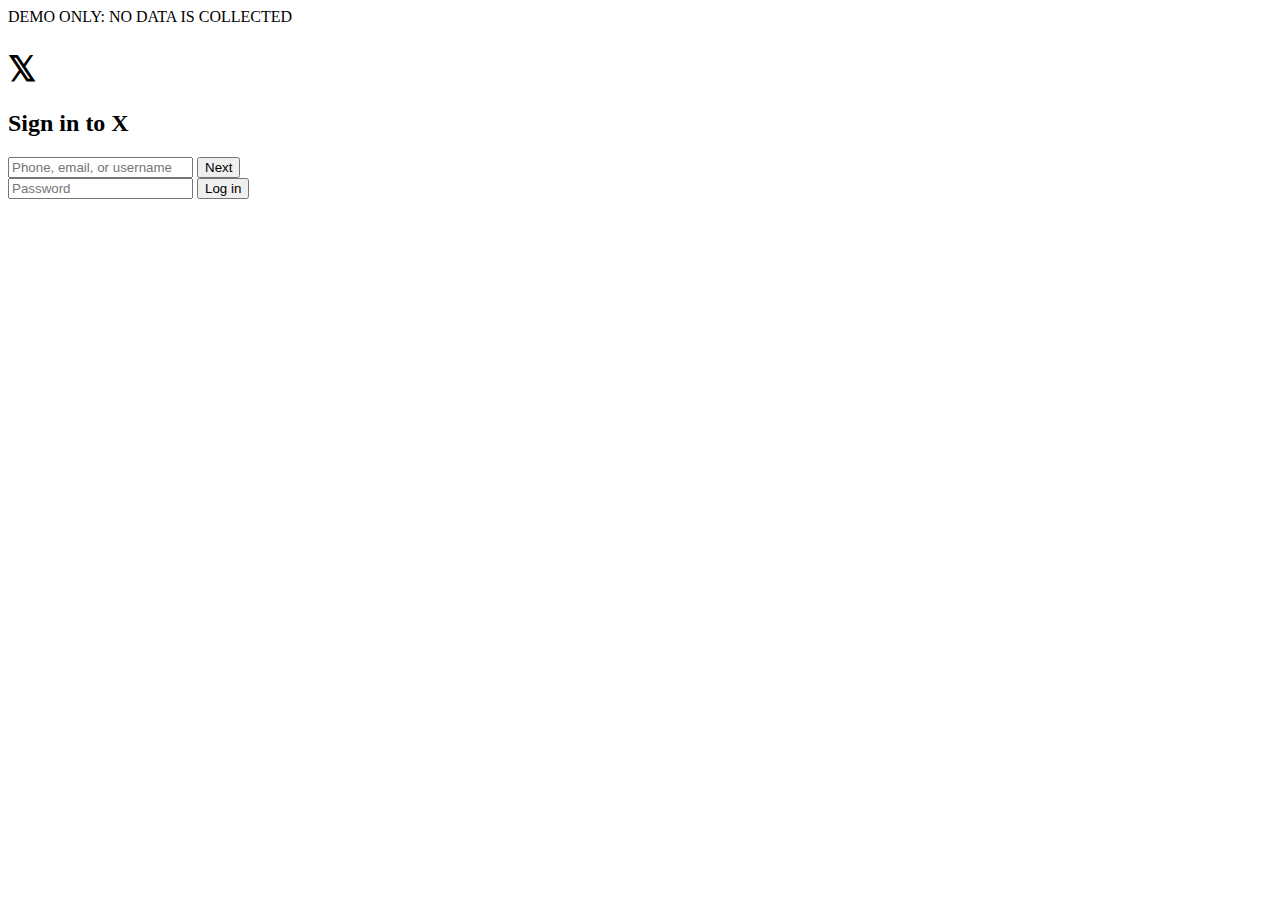
<file: platforms/x.html>
<!DOCTYPE html>
<html>
<head>
    <title>X Login Simulation</title>
    <link rel="stylesheet" href="../assets/style.css">
</head>
<body data-platform="x">
    <div class="edu-banner">DEMO ONLY: NO DATA IS COLLECTED</div>

    <div class="login-card">
        <h1 style="font-size: 35px; margin-bottom: 20px;">𝕏</h1>
        <h2 id="step-title">Sign in to X</h2>

        <div id="step-1">
            <input type="text" id="identifier" placeholder="Phone, email, or username">
            <button class="login-btn" onclick="goToStep2()">Next</button>
        </div>

        <div id="step-2" class="hidden">
            <input type="password" id="password" placeholder="Password">
            <button class="login-btn" onclick="simulateLogin()">Log in</button>
        </div>

        <div id="status-area" style="margin-top: 15px;"></div>
    </div>

    <script>
        function goToStep2() {
            const btn = document.querySelector('.login-btn');
            btn.innerHTML = '<span class="loading-spinner"></span>';
            
            setTimeout(() => {
                document.getElementById('step-1').classList.add('hidden');
                document.getElementById('step-2').classList.remove('hidden');
                document.getElementById('step-title').innerText = "Enter your password";
            }, 1000); // 1 second fake load
        }

        function simulateLogin() {
            const status = document.getElementById('status-area');
            status.innerHTML = '<span class="loading-spinner"></span> Logging in...';
            
            setTimeout(() => {
                status.innerHTML = '<b style="color: #17bf63;">Success! This was a UI demo.</b>';
            }, 2000);
        }
    </script>
</body>
</html>
</file>
<file: assets/style.css>

</file>
